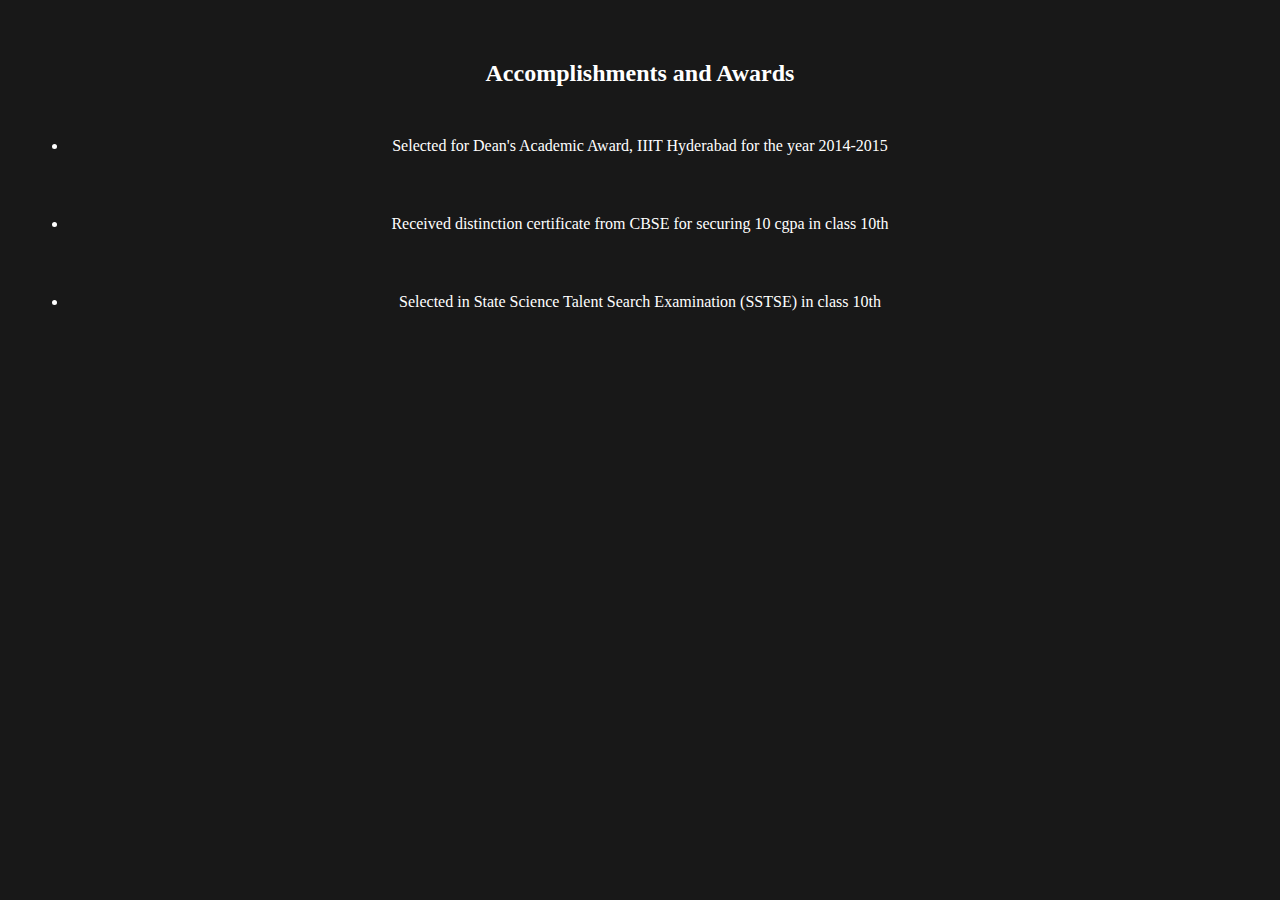
<file: public_html/accomp.html>
<!DOCTYPE html>
<html land="en">
    <head>
    <meta charset='utf-8'/>
    <title>Accomplishments</title>
    <link rel='stylesheet' href='accomp.css' type='text/css'>
    <noscript>Your browser doesn't support JS!</noscript>
    </head>
    <body>
    <ul>
        <h2>Accomplishments and Awards</h2>
        <li>Selected for Dean's Academic Award, IIIT Hyderabad for the year 2014-2015</li>
        <li>Received distinction certificate from CBSE for securing 10 cgpa in class 10th</li>
        <li>Selected in State Science Talent Search Examination (SSTSE) in class 10th</li>
    </ul>
    </body>
</html>
</file>
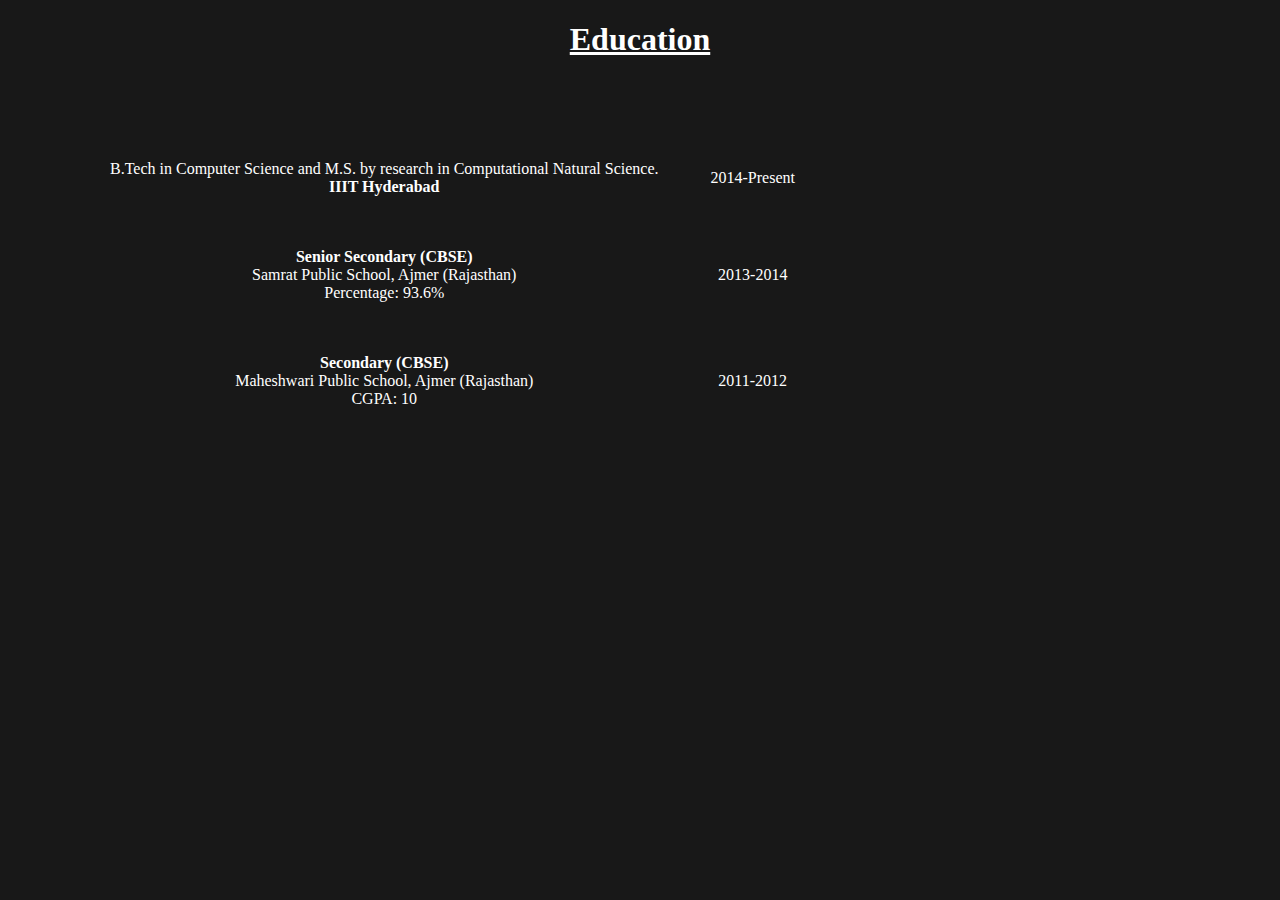
<file: public_html/education.html>
<!DOCTYPE html>
<html lang="en">
    <head>
    <meta charset='utf-8'/>
    <title>Education</title>
    <link href='education.css' rel='stylesheet' type='text/css'></link>
    <noscript>Your browser does not support JS! </noscript>
    </head>
    <body>
    <h1><u>Education</u></h1>
    <table>
        <tr>
            <td>B.Tech in Computer Science and M.S. by research in Computational Natural Science.  <br/><b>IIIT Hyderabad</b></td>
            <td>2014-Present</td>
        </tr>
        <tr>
            <td>
                <b>Senior Secondary (CBSE)</b><br/>
                Samrat Public School, Ajmer (Rajasthan)<br/>
                Percentage: 93.6%
            </td>
            <td>
                2013-2014
            </td>
        </tr>
        <tr>
            <td><b>Secondary (CBSE)</b><br/>
                Maheshwari Public School, Ajmer (Rajasthan)<br/>
                CGPA: 10
            </td>
            <td>2011-2012</td>
        </tr>
    </table>
    </body>
</html>
</file>
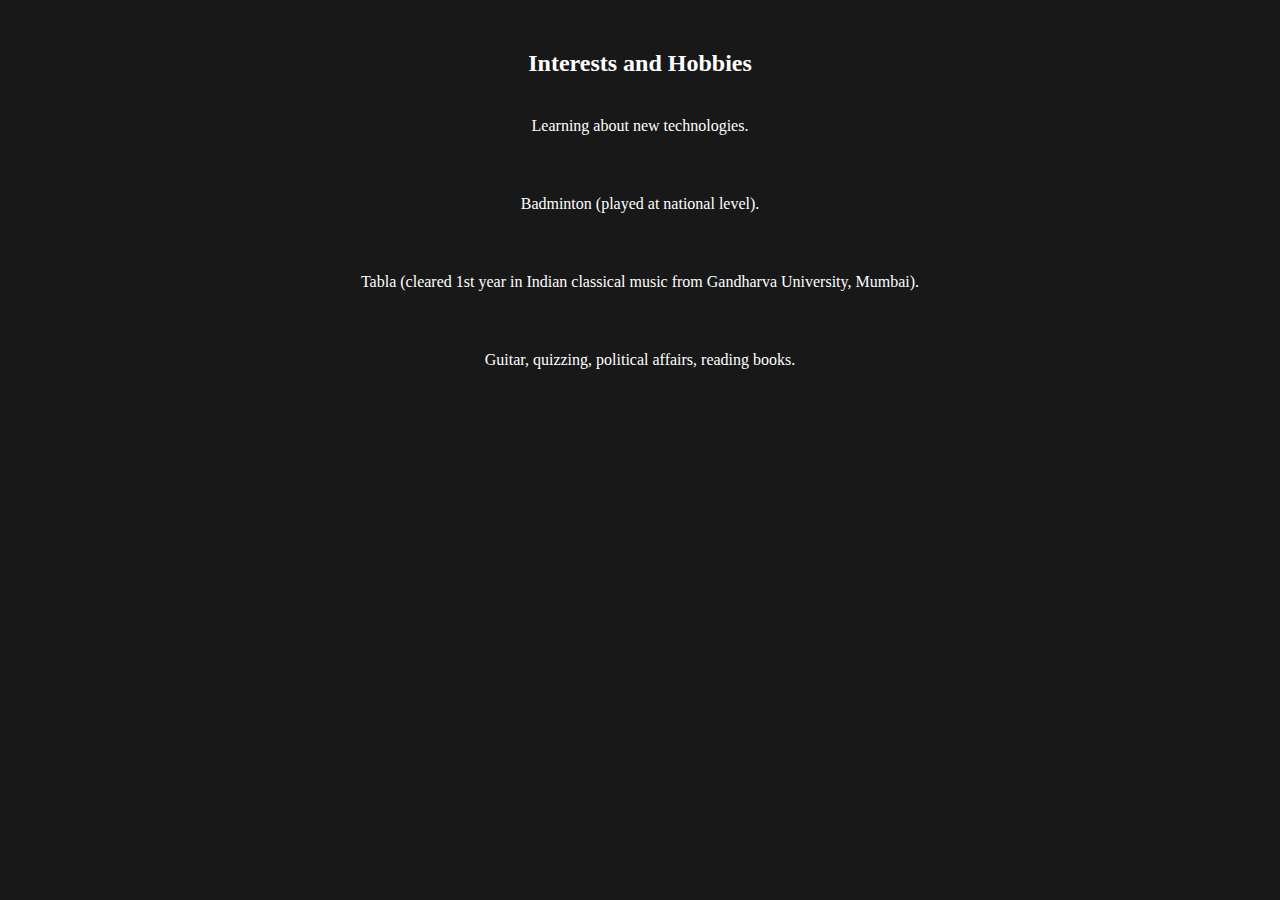
<file: public_html/interests.html>
<!DOCTYPE html>
<html lang="en">
    <head>
    <meta charset='utf-8'/>
    <title>Interests</title>
    <link rel='stylesheet' href='interests.css' type='text/css'></link>
    <noscript>Your browser doesn't support JS!</noscript>
    </head>
    <body>
    <ul>
        <h2>Interests and Hobbies</h2>
        <li>Learning about new technologies.</li>
        <li>Badminton (played at national level).</li>
        <li>Tabla (cleared 1st year in Indian classical music from Gandharva University, Mumbai).</li>
        <li>Guitar, quizzing, political affairs, reading books.</li>
    </ul>
    </body>
</html>
</file>
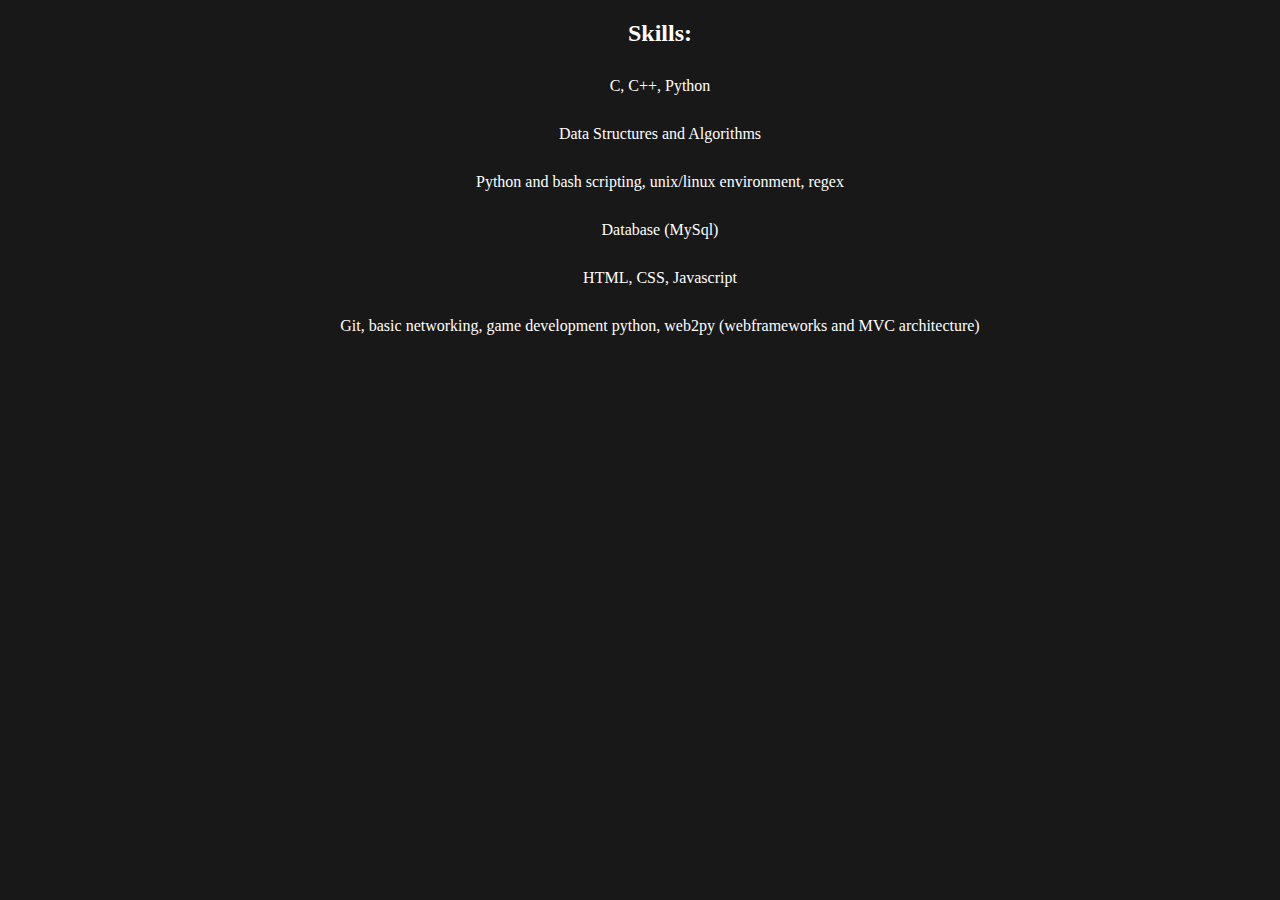
<file: public_html/profile.html>
<!DOCTYPE html>
<html land="en">
    <head>
    <meta charset="utf-8"/>
    <title>Profile</title>
    <link href='profile.css' rel='stylesheet' type='text/css'></link>
    <noscript>Your browser does not support JavaScript</noscript>
    </head>
    <body>
    <ul>
        <h2>Skills:</h2>
        <li>C, C++, Python</li>
        <li>Data Structures and Algorithms</li>
        <li>Python and bash scripting, unix/linux environment, regex</li>
        <li>Database (MySql)</li>
        <li>HTML, CSS, Javascript</li>
        <li>Git, basic networking, game development python, web2py (webframeworks and MVC architecture)</li>
    </ul>
    </body>
</html>
</file>
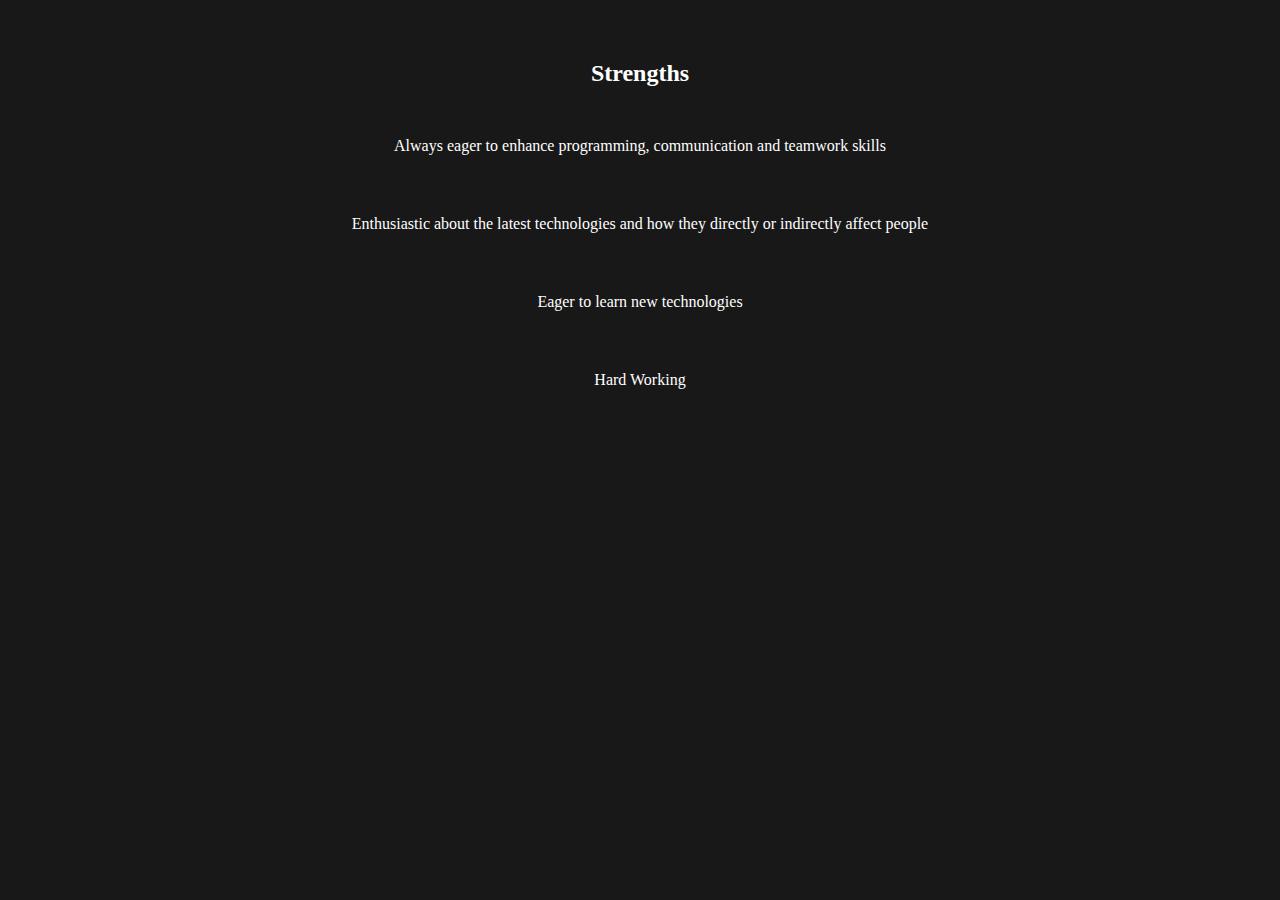
<file: public_html/strengths.html>
<!DOCTYPE html>
<html land="en">
    <head>
    <meta charset='utf-8'/>
    <title>Strengths</title>
    <link rel='stylesheet' href='strengths.css' type='text/css'></link>
    <noscript>Your browser doesn't support JS!</noscript>
    </head>
    <body>
    <ul>
        <h2>Strengths</h2>
        <li>Always eager to enhance programming, communication and teamwork skills</li>
        <li>Enthusiastic about the latest technologies and how they directly or indirectly affect people</li>
        <li>Eager to learn new technologies</li>
        <li>Hard Working</li>
    </ul>
    </body>
</html>
</file>
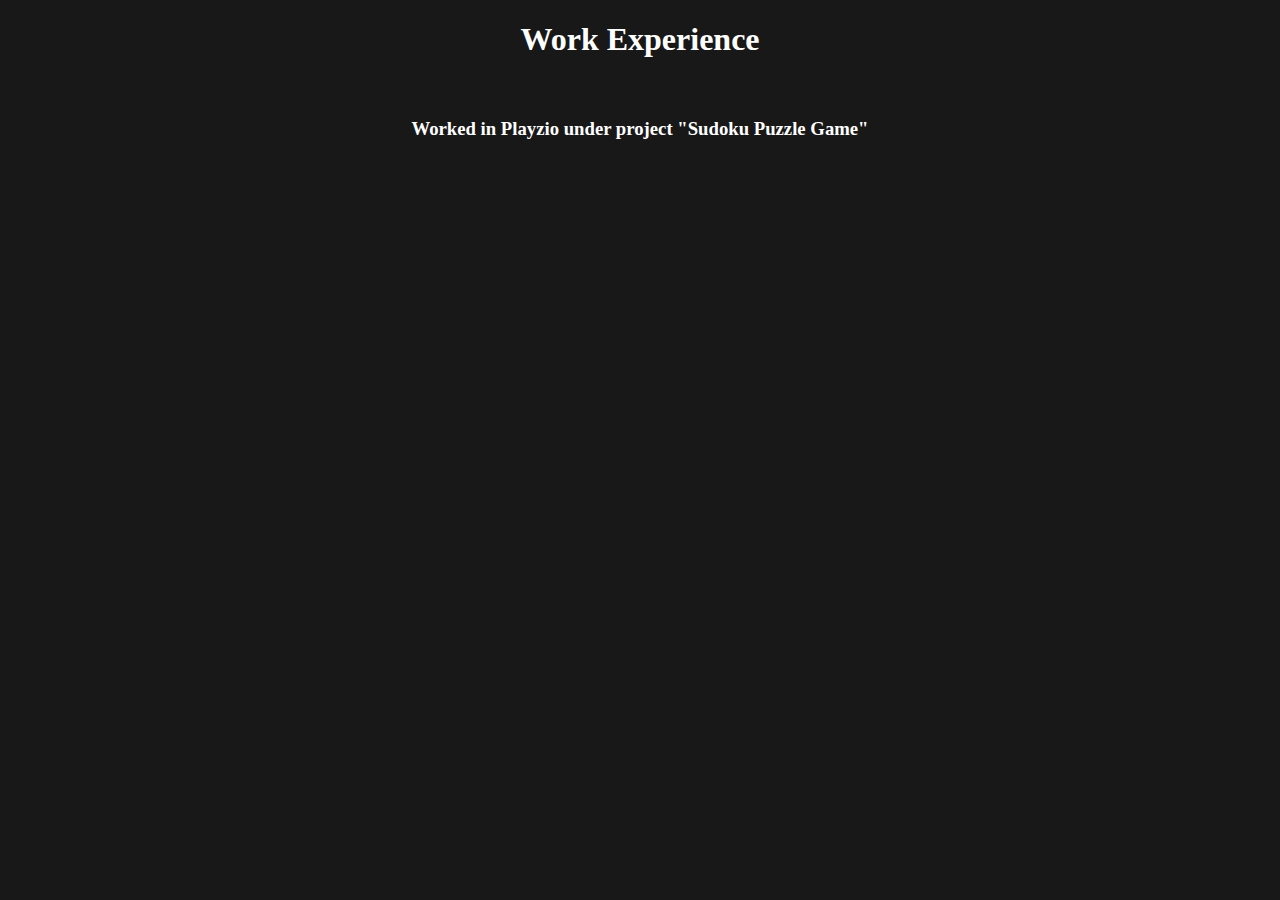
<file: public_html/work.html>
<!DOCTYPE html>
<html lang="en">
    <head>
    <meta charset="utf-8"/>
    <title>Work Experience</title>
    <noscript>Your browser doesn't support JS!</noscript>
    <link rel='stylesheet' href="work.css" type=text/css></link>
    </head>
    <body>
    <h1>Work Experience</h3>
    <h3>Worked in Playzio under project "Sudoku Puzzle Game"</h3>
    </body>
</html>
</file>
<file: public_html/accomp.css>
body
{
    text-align: center;
    color: white;
    background-color: #181818;
}

ul, li
{
    margin: 20px;
    padding: 20px;
}

h2
{
    margin: 10px;
    padding: 10px;
}
</file>
<file: public_html/education.css>
body
{
    color: white;
    text-align: center;
    background-color: #181818;
}

td, tr, table
{
    margin: 50px;
    padding: 25px;
    float: center;
}
</file>
<file: public_html/interests.css>
body
{
    color: white;
    background-color: #181818;
    text-align: center;
}

ul,li
{
    margin: 20px;
    padding: 20px;
    list-style-type: none;
}

h2
{
    margin: 10px;
    padding; 10px;
}
</file>
<file: public_html/profile.css>
body
{
    color: white;
    background-color: #181818;
    text-align:center;
}

li
{
    margin: 10px;
    padding: 10px;
    list-style-type: none;
}
</file>
<file: public_html/strengths.css>
body
{
    color: white;
    background-color: #181818;
    text-align: center;
}

ul, li
{
    padding: 20px;
    margin: 20px;
    list-style-type: none;
}

h2
{
    margin: 10px;
    padding: 10px;
}
</file>
<file: public_html/work.css>
body
{
    text-align: center;
    color: white;
    background-color: #181818;
}

h3
{
    margin: 30px;
    padding: 30px;
}
</file>
